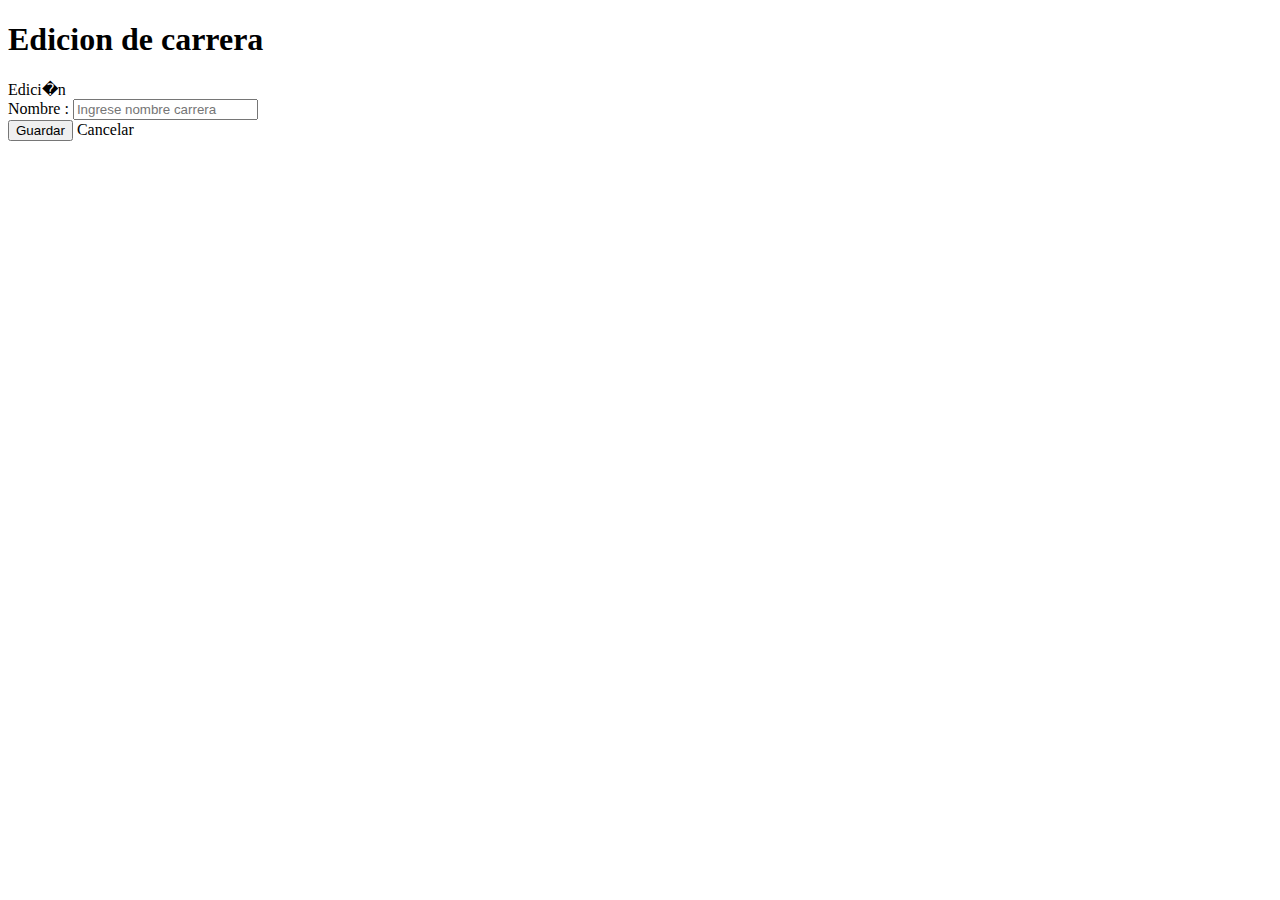
<file: src/main/resources/templates/tienda/editar.html>
<!DOCTYPE html>
<html xmlns:th="http://www.thymeleaf.org">
<head th:replace="layout/layout :: head"></head>
<body>
	<header th:replace="layout/layout :: header"></header>

	<div class="container">
		<h1>Edicion de carrera</h1>

		<div class="card">
			<div class="card-header">Edici�n</div>
			<div class="card-body">

				<form th:action="@{/carrera/grabar}" th:object="${carrera}" method="post">
					<div class="form-group">
						<label for="nombre">Nombre :</label> 
						<input type="text" class="form-control" id="nombre" name="nombre"
							placeholder="Ingrese nombre carrera" th:value="${carrera.nombre}"> 
					</div>
					<button type="submit" class="btn btn-primary">Guardar</button>
					<a th:href="@{/carrera/listado}" class="btn btn-danger">Cancelar</a>
				</form>

			</div>
		</div>

	</div>

	<footer th:replace="layout/layout :: footer"></footer>
</body>
</html>
</file>
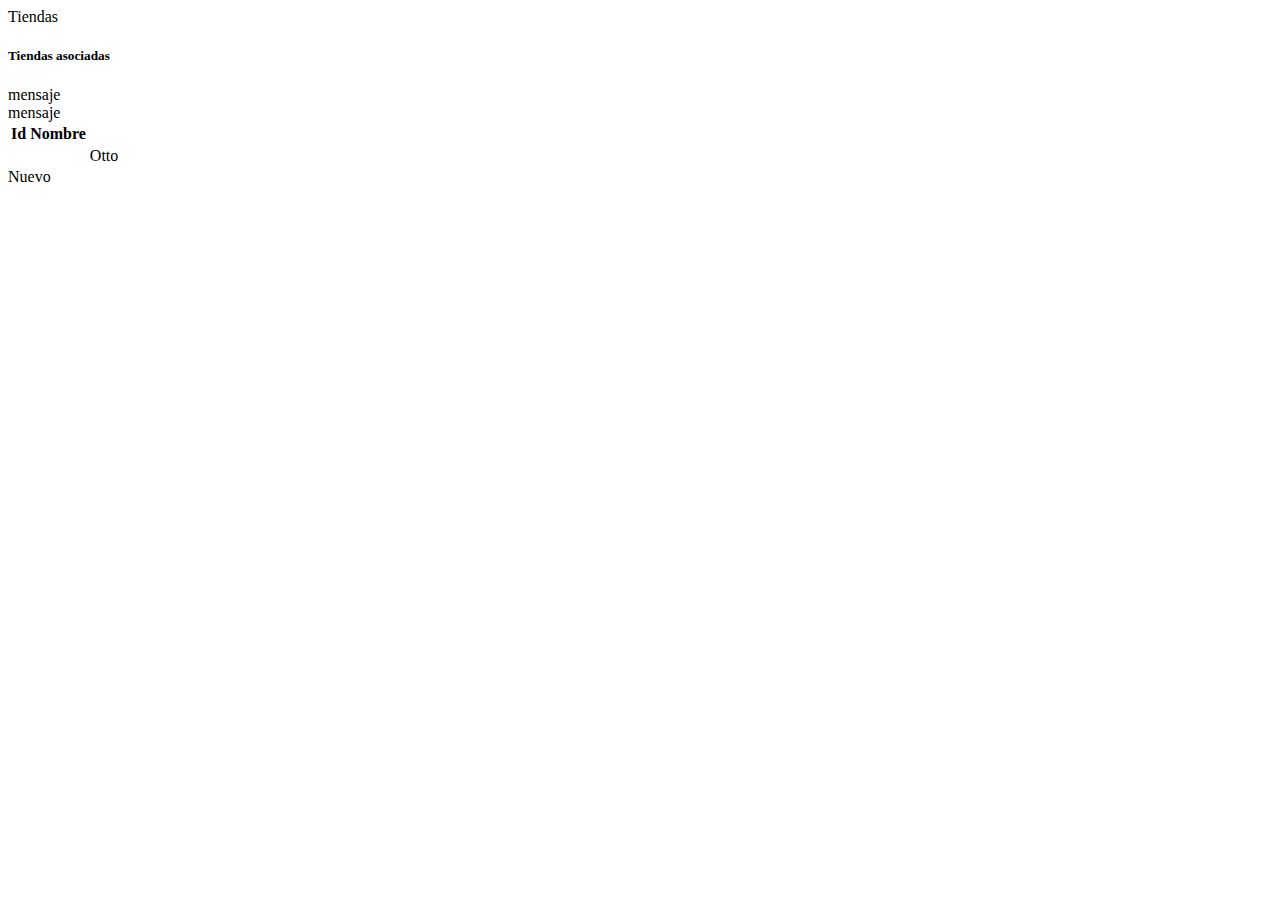
<file: src/main/resources/templates/tienda/listado.html>
<!DOCTYPE html>
<html xmlns:th="http://www.thymeleaf.org">
<head th:replace="layout/layout :: head"></head>
<body>
	<header th:replace="layout/layout :: header"></header>

	<div class="container">

		<div class="card text-center">
			<div class="card-header">Tiendas</div>
			<div class="card-body">
				<h5 class="card-title">Tiendas asociadas</h5>
				
				<div th:if="${param.error != null}" class="alert alert-danger" role="alert">
  					<span th:text="${param.error}">mensaje</span>
				</div>
				<div th:unless="${param.error}" class="alert alert-info" role="alert">
  					<span th:text="${param.error}">mensaje</span>
				</div>

				<table class="table table-striped">
					<thead>
						<tr>
							<th scope="col">Id</th>
							<th scope="col">Nombre</th>
						</tr>
					</thead>
					<tbody th:each="tienda : ${tiendas}">
						<tr>
							<th scope="row" th:text="${tienda.id}"></th>
							<td th:text="${tienda.nombre}"></td>
							<td>Otto</td>
							<td>
								<a th:href="@{'/tienda/edit/' + ${tienda.id}}" class="btn btn-info"> <i class="fas fa-edit"></i> </a>
								<a th:href="@{'/tienda/delete/' + ${tienda.id}}" class="btn btn-danger"> <i class="fas fa-trash-alt"></i> </a>
							</td>
						</tr>
					</tbody>
				</table>


			</div>
			<div class="card-footer text-muted">
				<a th:href="@{/tienda/nuevo}" class="btn btn-primary">Nuevo</a>
			</div>
		</div>


	</div>

	<footer th:replace="layout/layout :: footer">
	
	</footer>
</body>
</html>
</file>
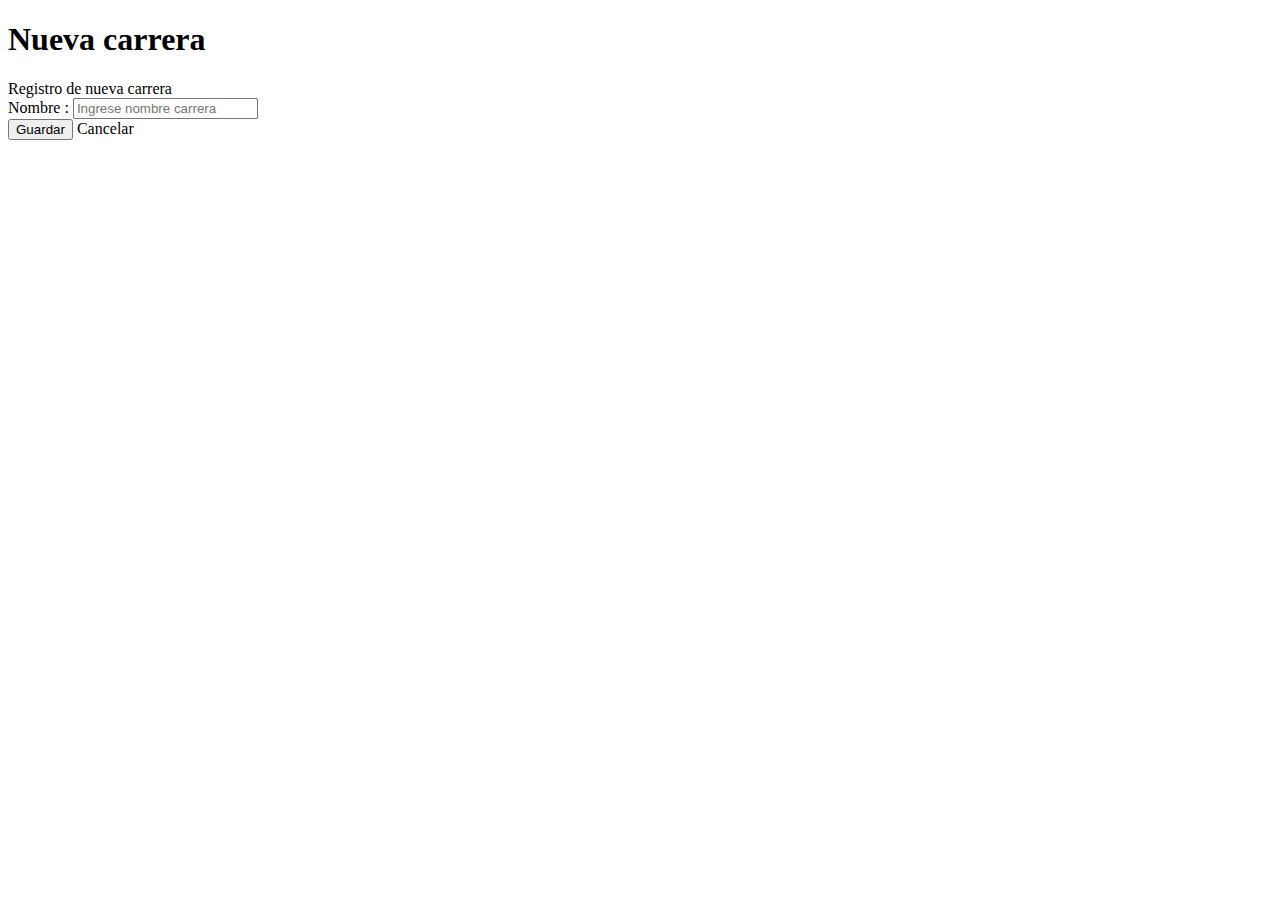
<file: src/main/resources/templates/tienda/nuevo.html>
<!DOCTYPE html>
<html xmlns:th="http://www.thymeleaf.org">
<head th:replace="layout/layout :: head"></head>
<body>
	<header th:replace="layout/layout :: header"></header>

	<div class="container">
		<h1>Nueva carrera</h1>

		<div class="card">
			<div class="card-header">Registro de nueva carrera</div>
			<div class="card-body">

				<form th:action="@{/carrera/grabar}" th:object="${carrera}" method="post">
					<div class="form-group">
						<label for="nombre">Nombre :</label> 
						<input type="text" class="form-control" id="nombre" name="nombre"
							placeholder="Ingrese nombre carrera" th:value="${carrera.nombre}"> 
					</div>
					<button type="submit" class="btn btn-primary">Guardar</button>
					<a th:href="@{/carrera/listado}" class="btn btn-danger">Cancelar</a>
				</form>

			</div>
		</div>

	</div>

	<footer th:replace="layout/layout :: footer"></footer>
</body>
</html>
</file>
